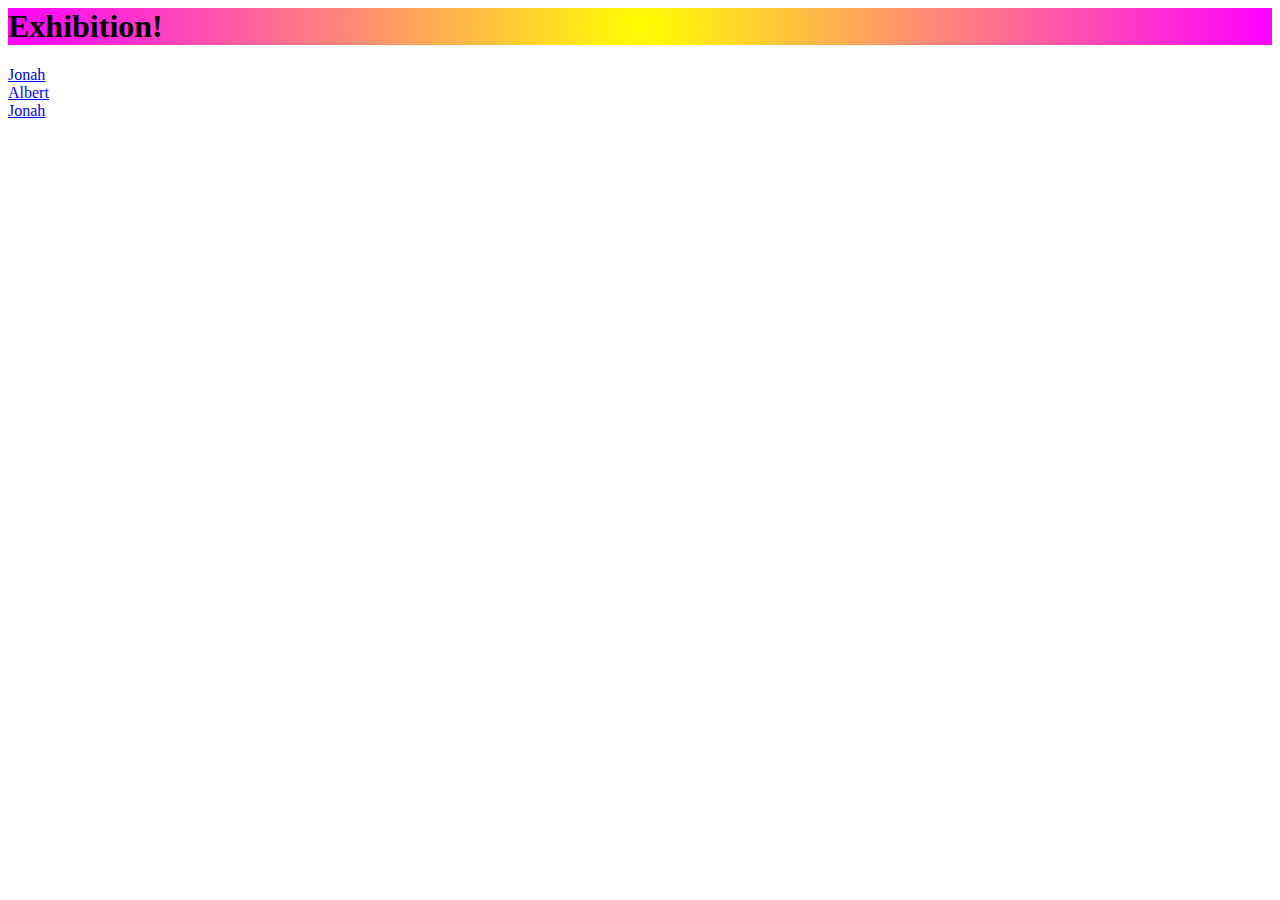
<file: Index.html>
<DOCTYPE html>
  <head>
    <title>
      Japanese Inquiry Links
    </title>
  </head>
  <div style="background-image: radial-gradient(circle, #ffff00, #ff00ff); /* Yellow to magenta, from center */">
    <h1>
      Exhibition!
    </h1>
  </div>
  <body>
    <a href="/jonah.html">Jonah</br></a>
    <a href="/albert.html">Albert</br></a>
    <a href="/jonah.html">Jonah</br></a>
  </body>
</DOCTYPE>
</file>
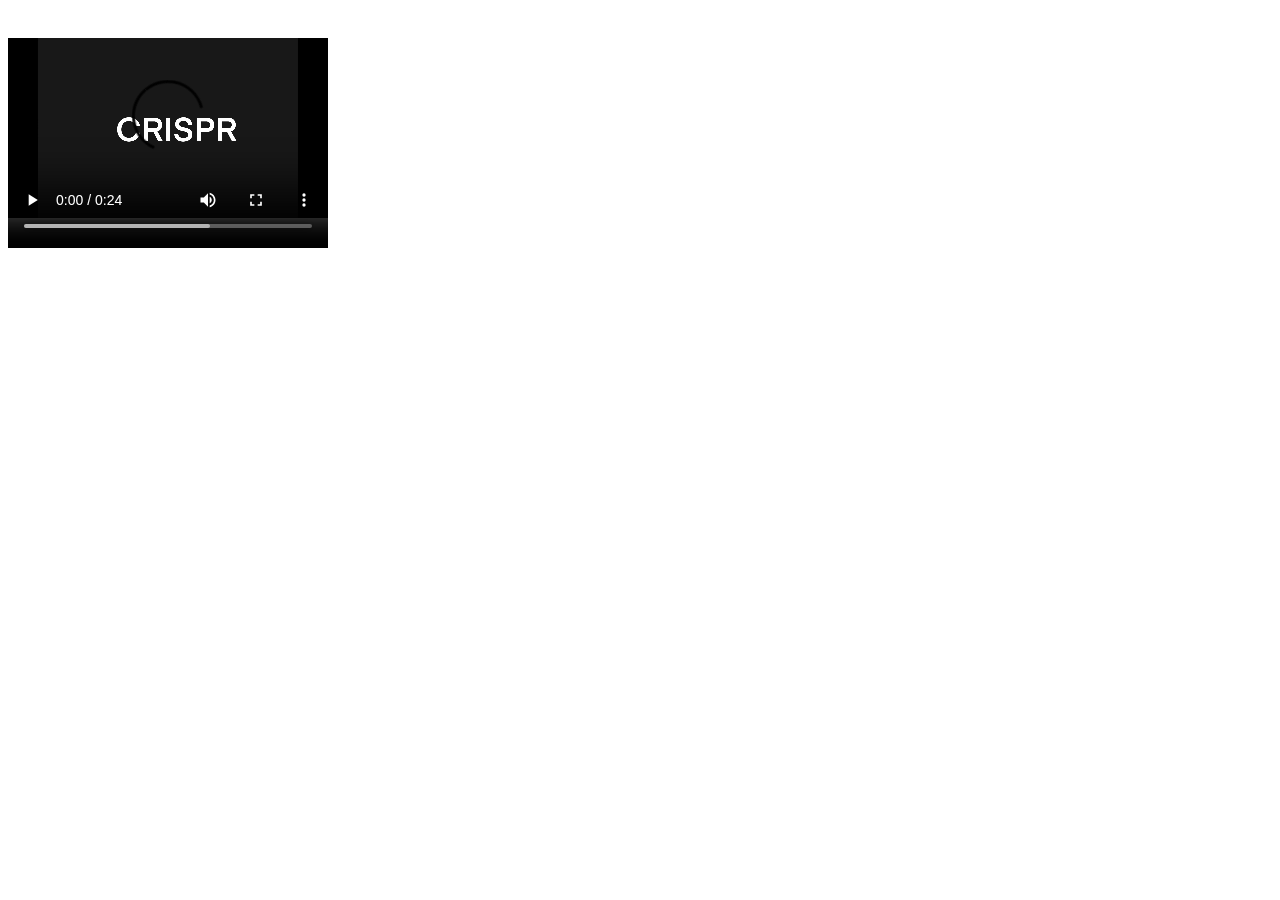
<file: sefton.html>
<DOCTYPE html>
  <head>
    <title>Change</title>
  </head>
  <body>
    <video width="320" height="240" controls>
  <source src="sefton.mp4" type="video/mp4">
Your browser does not support the video tag.
    </video>
  </body>
</DOCTYPE>
</file>
